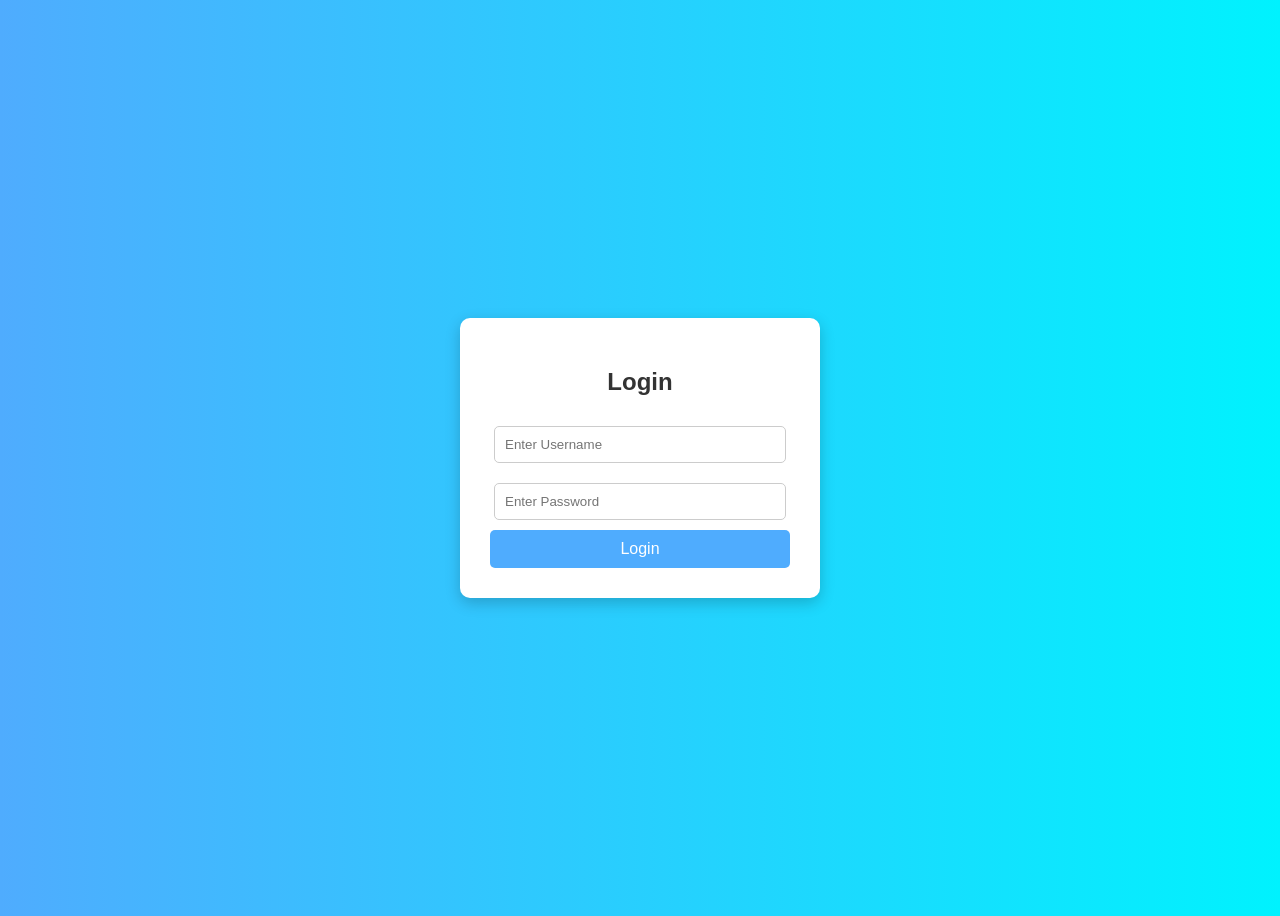
<file: login.html>
<!DOCTYPE html>
<html>
<head>
    <title>Login</title>

    <style>
        body {
            font-family: Arial;
            background: linear-gradient(to right, #4facfe, #00f2fe);
            height: 100vh;
            display: flex;
            justify-content: center;
            align-items: center;
        }

        .box {
            background: white;
            padding: 30px;
            border-radius: 10px;
            width: 300px;
            text-align: center;
            box-shadow: 0px 5px 15px rgba(0,0,0,0.2);
        }

        h2 {
            color: #333;
        }

        input {
            width: 90%;
            padding: 10px;
            margin: 10px 0;
            border-radius: 5px;
            border: 1px solid #ccc;
        }

        button {
            width: 100%;
            padding: 10px;
            background: #4facfe;
            color: white;
            border: none;
            border-radius: 5px;
            font-size: 16px;
        }

        button:hover {
            background: #00c6ff;
        }
    </style>

</head>

<body>

<div class="box">
    <h2>Login</h2>

    <form method="POST">
        <input type="text" name="username" placeholder="Enter Username" required>
        <input type="password" name="password" placeholder="Enter Password" required>
        <button type="submit">Login</button>
    </form>
</div>

</body>
</html>
</file>
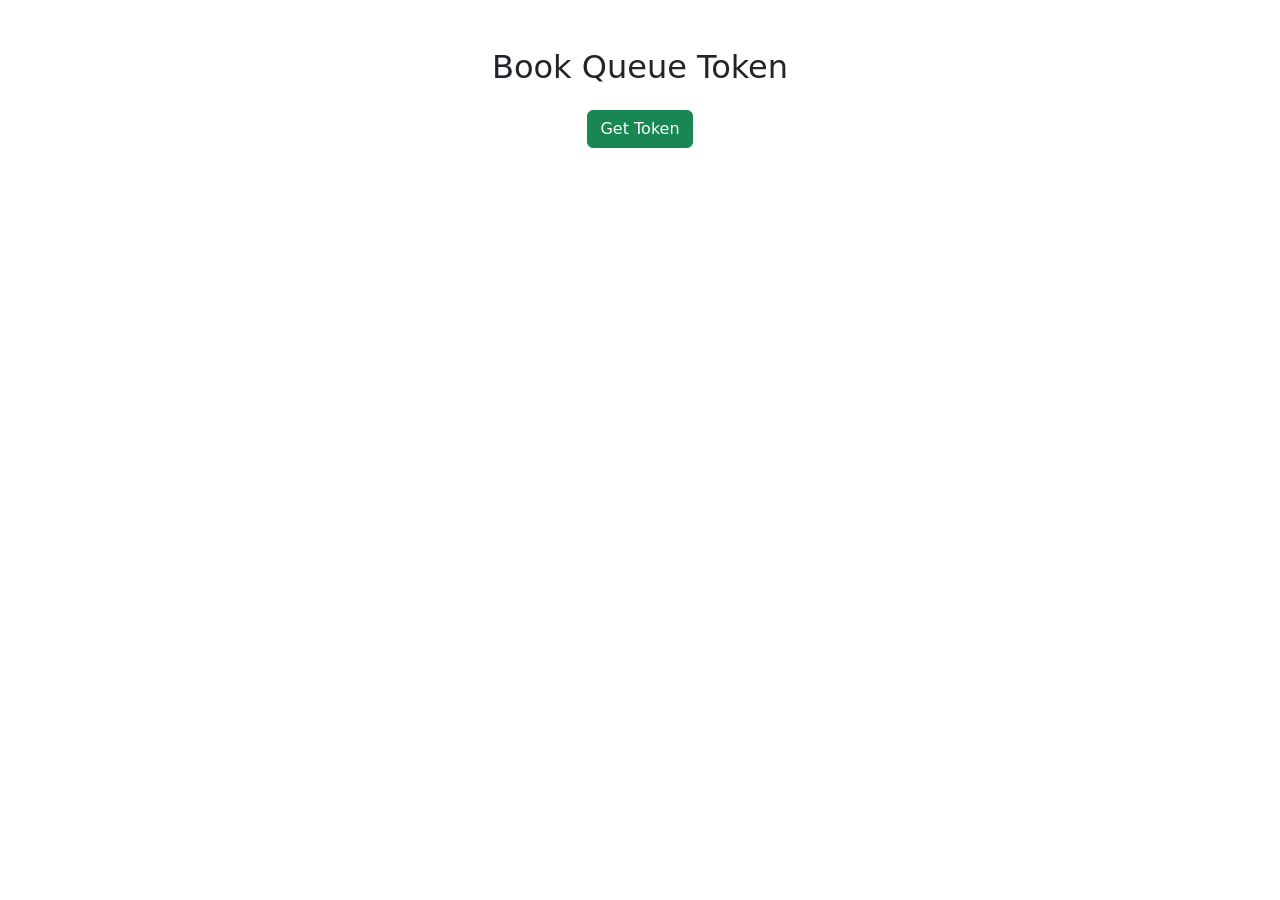
<file: templates/mobile.html>
<!DOCTYPE html>
<html>

<head>

<title>Mobile Token Booking</title>

<link href="https://cdn.jsdelivr.net/npm/bootstrap@5.3.2/dist/css/bootstrap.min.css" rel="stylesheet">

</head>

<body class="text-center">

<h2 class="mt-5">Book Queue Token</h2>

<a href="/join">
<button class="btn btn-success mt-3">Get Token</button>
</a>

</body>

</html>
</file>
